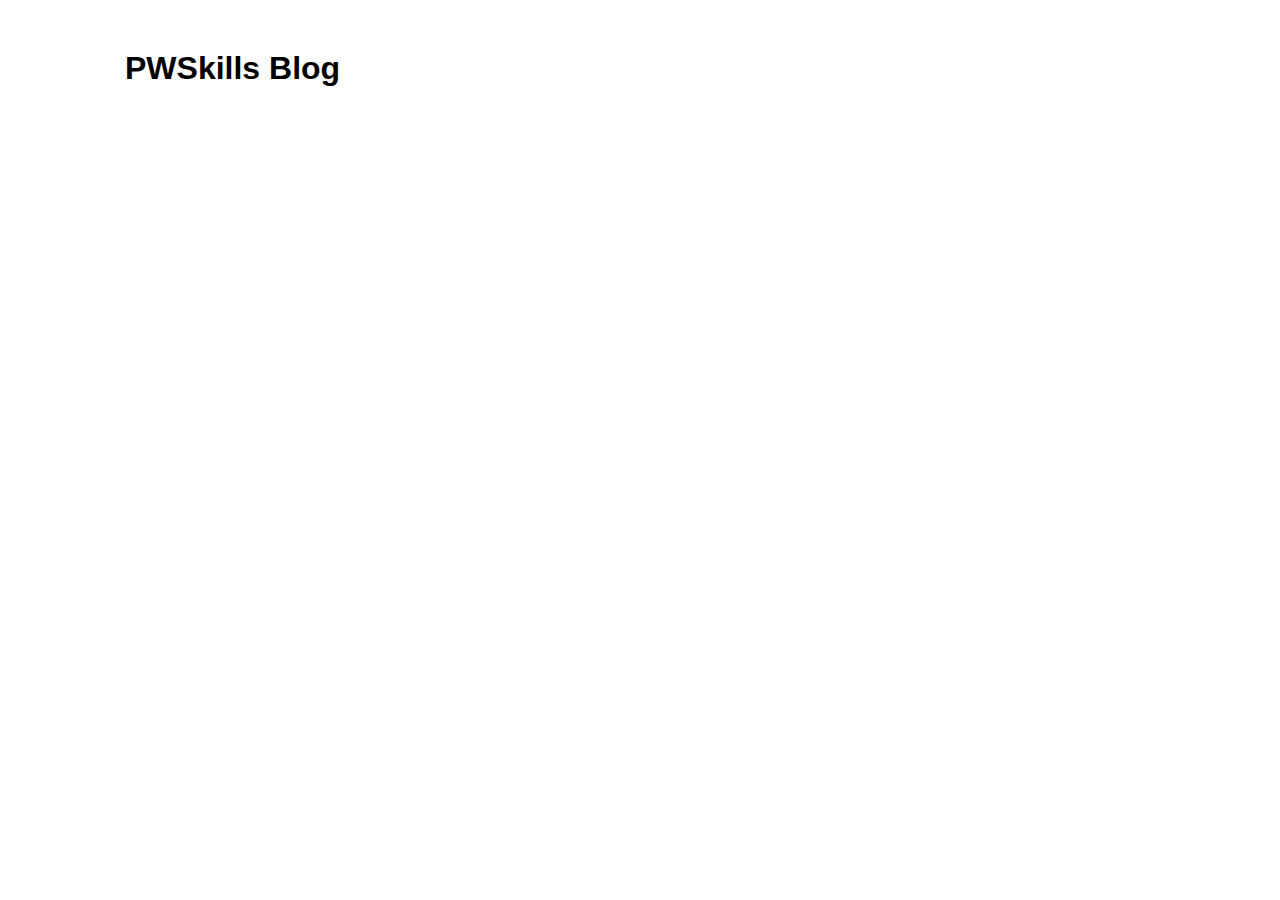
<file: Project_1/index.html>
<!DOCTYPE html>
<html lang="en">
<head>
    <meta charset="UTF-8">
    <meta name="viewport" content="width=device-width, initial-scale=1.0">
    <title>Blog app</title>
    <link rel="stylesheet" href="./style.css">
    <link rel="stylesheet" href="https://cdnjs.cloudflare.com/ajax/libs/font-awesome/6.5.2/css/all.min.css" integrity="sha512-SnH5WK+bZxgPHs44uWIX+LLJAJ9/2PkPKZ5QiAj6Ta86w+fsb2TkcmfRyVX3pBnMFcV7oQPJkl9QevSCWr3W6A==" crossorigin="anonymous" referrerpolicy="no-referrer" />
</head>
<body>

    <div class="heading">
        <h1>PWSkills Blog</h1>
       <i class="fa-solid fa-plus" id="add-icon"></i>  
    </div>

    <!-- Blog Form -->

   <div id="form-wrapper">
    <div class="form-box">   
        <form class="blog-form">
            <i class="fa-solid fa-xmark" id="cross-icon"></i>
            <input type="url" name="image-url" id="image-url" placeholder="Enter Post URL:" required/>
            <input type="text" name="Blog-title" id="blog-title" placeholder="Enter Blog Title:" required/>
            <input type="text" name="Blog-description" id="blog-description" placeholder="Enter Blog Description:" required/>
        </form>
        <textarea name="blog-textarea" id="blog-textarea" rows="10" cols="50" placeholder="Write..." required>
        </textarea>
        <button id="add-blog">Add Blog</button>
    </div>
   </div>
   

   <!-- To add Blog  -->
    <div id="blog-wrapper">

     <!-- Blog will render dynamically here -->

    </div>

  <script src="./script.js"></script>
</body>
</html>
</file>
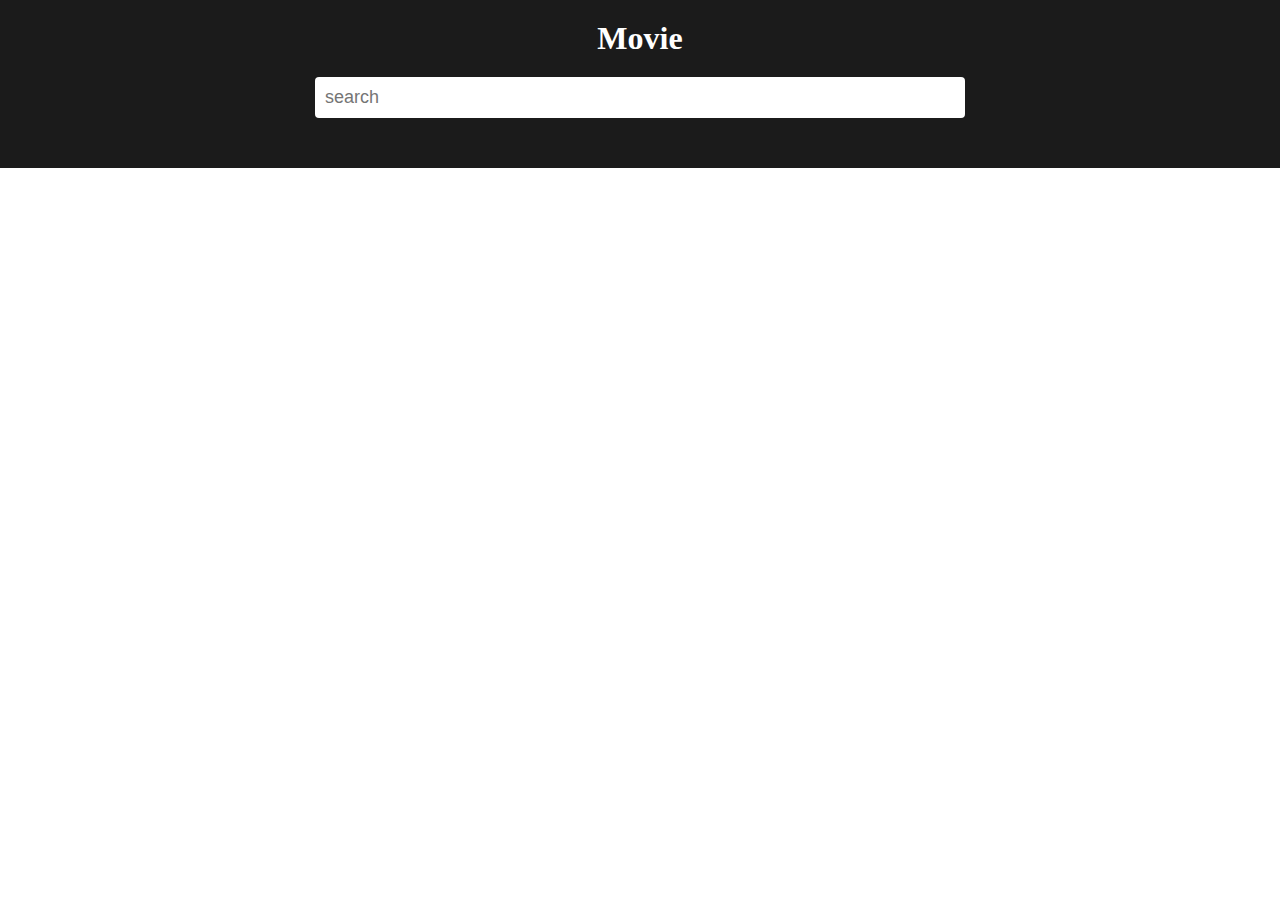
<file: Project_3/index.html>
<!DOCTYPE html>
<html lang="en">
<head>
    <meta charset="UTF-8">
    <meta name="viewport" content="width=device-width, initial-scale=1.0">
    <title>Movie Search</title>
    <link rel="stylesheet" href="./style.css">
</head>
<body>
    <div class="container">
        <h1>Movie</h1>
        <input type="search" placeholder="search" id="inputSearch">
        <div class="card_wrapper">
             <!-- Movie Display Dynamically  -->
        </div>
      
    </div>
</body>
<script src="./script.js"></script>
</html>
</file>
<file: Project_1/style.css>
*{
    margin: 0px;
    padding: 0px;
    box-sizing: border-box;
    font-family:sans-serif;
}

#blog-wrapper{
    display: flex;
    flex-direction: row;
    flex-wrap: wrap;
    padding: 20px;
    margin: 25px 100px ;
    gap: 20px;
    position: relative;
}

.blog-box{
    display: flex;
    flex-direction: column;
    width: 280px;
    border: 3px rgb(223, 231, 238) solid;
    border-radius: 12px;

}

.heading{
    display: flex;
    margin: 25px 100px;
    padding: 25px;
    justify-content: space-between;
}

.heading i{
    cursor: pointer;
    color: black;
    font-size: 25px;
}

.blog-image{
    margin: 4px;
    padding: 20px; 
}
img{
    height: 250px;
    width:230px;
    border-radius: 10px;
}

.blog-content h3{
   font-size: 22px;
   font-weight: bold;
   margin: 10px;
   padding: 8px;
}

.blog-content p{
    font-size: 18px;
    text-align: justify;
    margin: 5px;
    padding: 5px;
    color: rgb(112, 108, 108);
}

.readBlog{
    text-align: center;
    margin-top: 20px;
    margin-left: 18px;
    padding: 8px;
    width: 85%;
    border-radius: 8px;
    border:none;
    background-color:  rgb(248, 221, 221);
    cursor: pointer;
    color: rgb(219, 146, 146);
    font-size: 18px;
    margin-bottom: 70px;
    text-decoration: none;
}

.readBlog:hover{
    background-color: antiquewhite;
}


/* Desiging Form for blog */

#cross-icon{
    margin-top: 10px;
    color: blue;
    font-weight: bold;
    font-size: 18px;
    align-self: end;
    margin-right: 20px;
    margin-bottom: 10px;
    cursor: pointer;
}
#form-wrapper{
    display: none;
    flex-direction: column;
    align-items: center;
    justify-content: center;
    margin-left: 35%;
    max-height: 100vh;
    position: absolute;
    z-index: 1;
}
.form-box{ 
    border: 3px solid gainsboro;   
    border-radius: 20px;
    background-color:rgb(240, 249, 246);
}
.blog-form{
    display: flex;
    flex-direction: column;
    padding: 10px;
}

input{
    padding: 10px;
    margin: 10px;
    border-radius: 2px ;
    border: 2px solid gainsboro;
}

textarea{
    width: 95%;
    padding: 10px;
    margin: 10px;
    border-radius: 2px ;
    border: 2px solid gainsboro;
}

#add-blog{
    margin-top: 20px;
    margin-left: 18px;
    margin-bottom: 70px;
    padding: 8px;
    border-radius: 8px;
    border:none;
    cursor: pointer;
    font-size: 18px;
    width: 93%;
    background-color: blue;
    color: white;    
}

#add-blog:hover{
    background-color: rgb(88, 88, 249);
}
</file>
<file: Project_3/style.css>
*{
    margin: 0px;
    padding: 0px;
    outline: none;
    box-sizing: border-box;
    
}

.container{
    display: flex;
    flex-direction: column;
    justify-content: center;
    align-items: center;
    background: #1b1b1b;
    color: #fff;
    
}
.container h1{
    margin: 10px;
    padding: 10px;
}
#inputSearch{
 padding: 10px;
 margin-bottom: 50px;
 width: 650px;
 border-radius: 4px;
 border: none;
 font-size: 18px;
}

.card_wrapper{
    display: flex;
    flex-wrap: wrap;
    align-items: center;
    justify-content: center;
    gap: 30px;
}

.movie_card{
    background-color: rgb(68, 65, 245); 
    /* width: 350px;
    height: 350px; */
    display: flex;
    flex-direction: column;
    align-items: center;
    justify-content: center;
    border-radius: 12px;
    padding: 22px;
    margin-bottom: 25px;
}

img{
    height: 260px;
    width: 230px;
    border-radius: 8px;
}

.movie_card h3{
    margin: 5px;
    padding: 5px;
}

.movie_card button{
    padding: 10px 100px;
    margin: 5px;
    border: none;
    border-radius: 10px;
    background-color: rgb(232, 21, 56);
    color: #fff;
    cursor: pointer;
}
</file>
